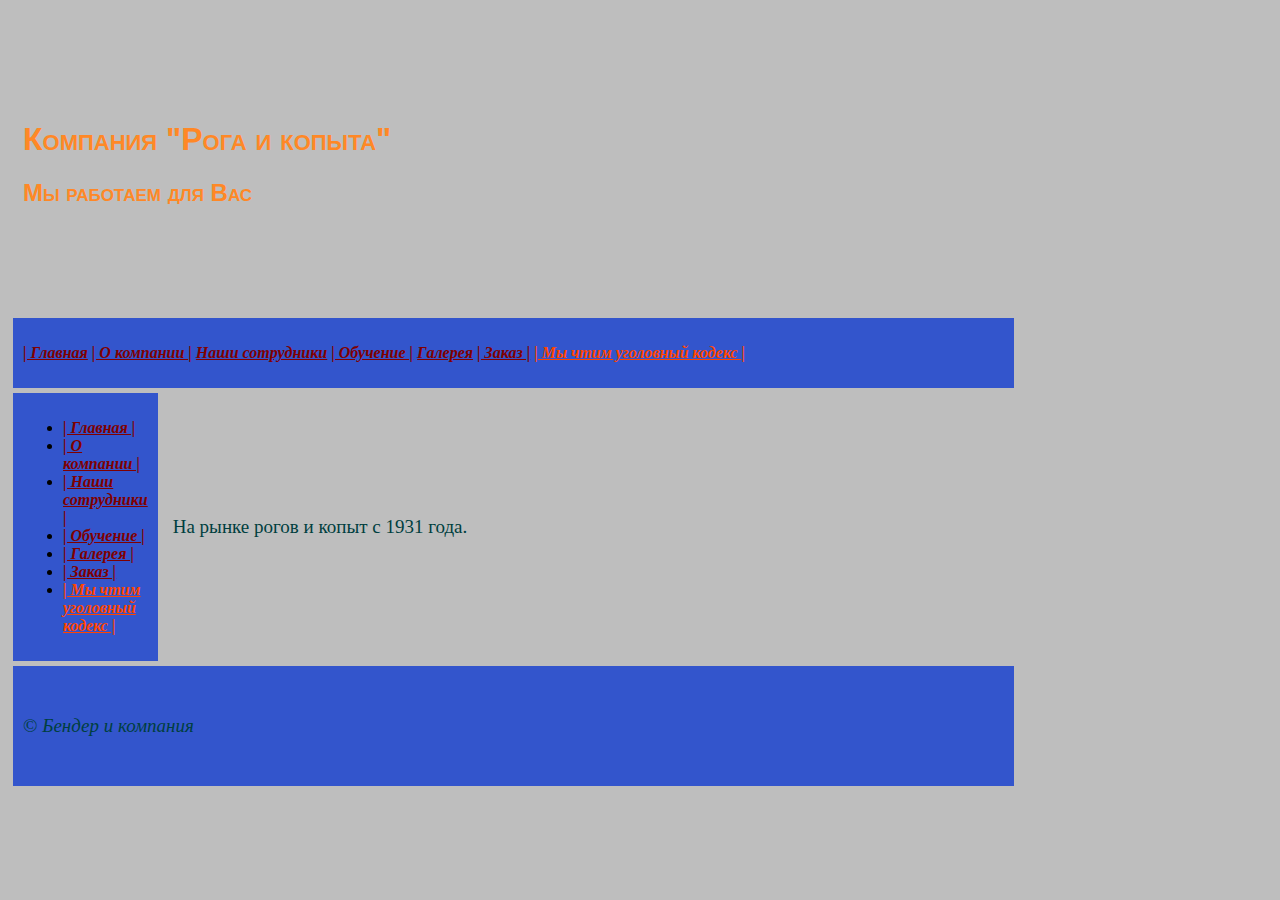
<file: index.html>
<!DOCTYPE html>
<html>

<head>
  <meta charset="utf-8">
  <link rel="shortcut icon" href="./img/favicon/hoov.ico" type="image/x-icon">
  <link rel="stylesheet" href="styles/main.css">
  <title>Рога и копыта</title>
</head>

<body>
  <table width="80%" cellspacing="5px" cellpadding="10px">
    <tr height="300px">
      <td colspan="2">
        <h1>Компания "Рога и копыта"</h1>
        <h2>Мы работаем для Вас</h2>
      </td>
    </tr>

    <tr>

      <td colspan="2" height="50px" bgcolor="#35c">
        <div class="menu">
          <a href="index.html">| Главная</a>
          <a href="about.html">| О компании |</a>
          <a href="employee.html">Наши сотрудники</a>
          <a href="education.html">| Обучение |</a>
          <a href="gallary.html">Галерея</a>
          <a href="order.html">| Заказ |</a>
          <a href="https://xn--b1aew.xn--p1ai/" class="mvd_rf">| Мы чтим уголовный кодекс |</a>
        </div>
      </td>
    </tr>

    <tr>
      <td width=" 100" bgcolor="#35c">
        <div class="menu">
          <ul>
            <li><a href="index.html">| Главная |</a></li>
            <li><a href="about.html">| О компании |</a></li>
            <li><a href="employee.html">| Наши сотрудники |</a></li>
            <li><a href="education.html">| Обучение |</a></li>
            <li><a href="gallary.html">| Галерея |</a></li>
            <li><a href="order.html">| Заказ |</a></li>
            <li><a href="https://xn--b1aew.xn--p1ai/" class="mvd_rf">| Мы чтим уголовный кодекс |</a></li>
          </ul>
        </div>
      </td>

      <td>
        <p> На рынке рогов и копыт с 1931 года. </p>
      </td>
    </tr>

    <tr>
      <td height=" 100px" colspan="2" bgcolor="#35c">
        <p> &copy <i>Бендер и компания</i> </p>
      </td>
    </tr>
  </table>
</body>

</html>
</file>
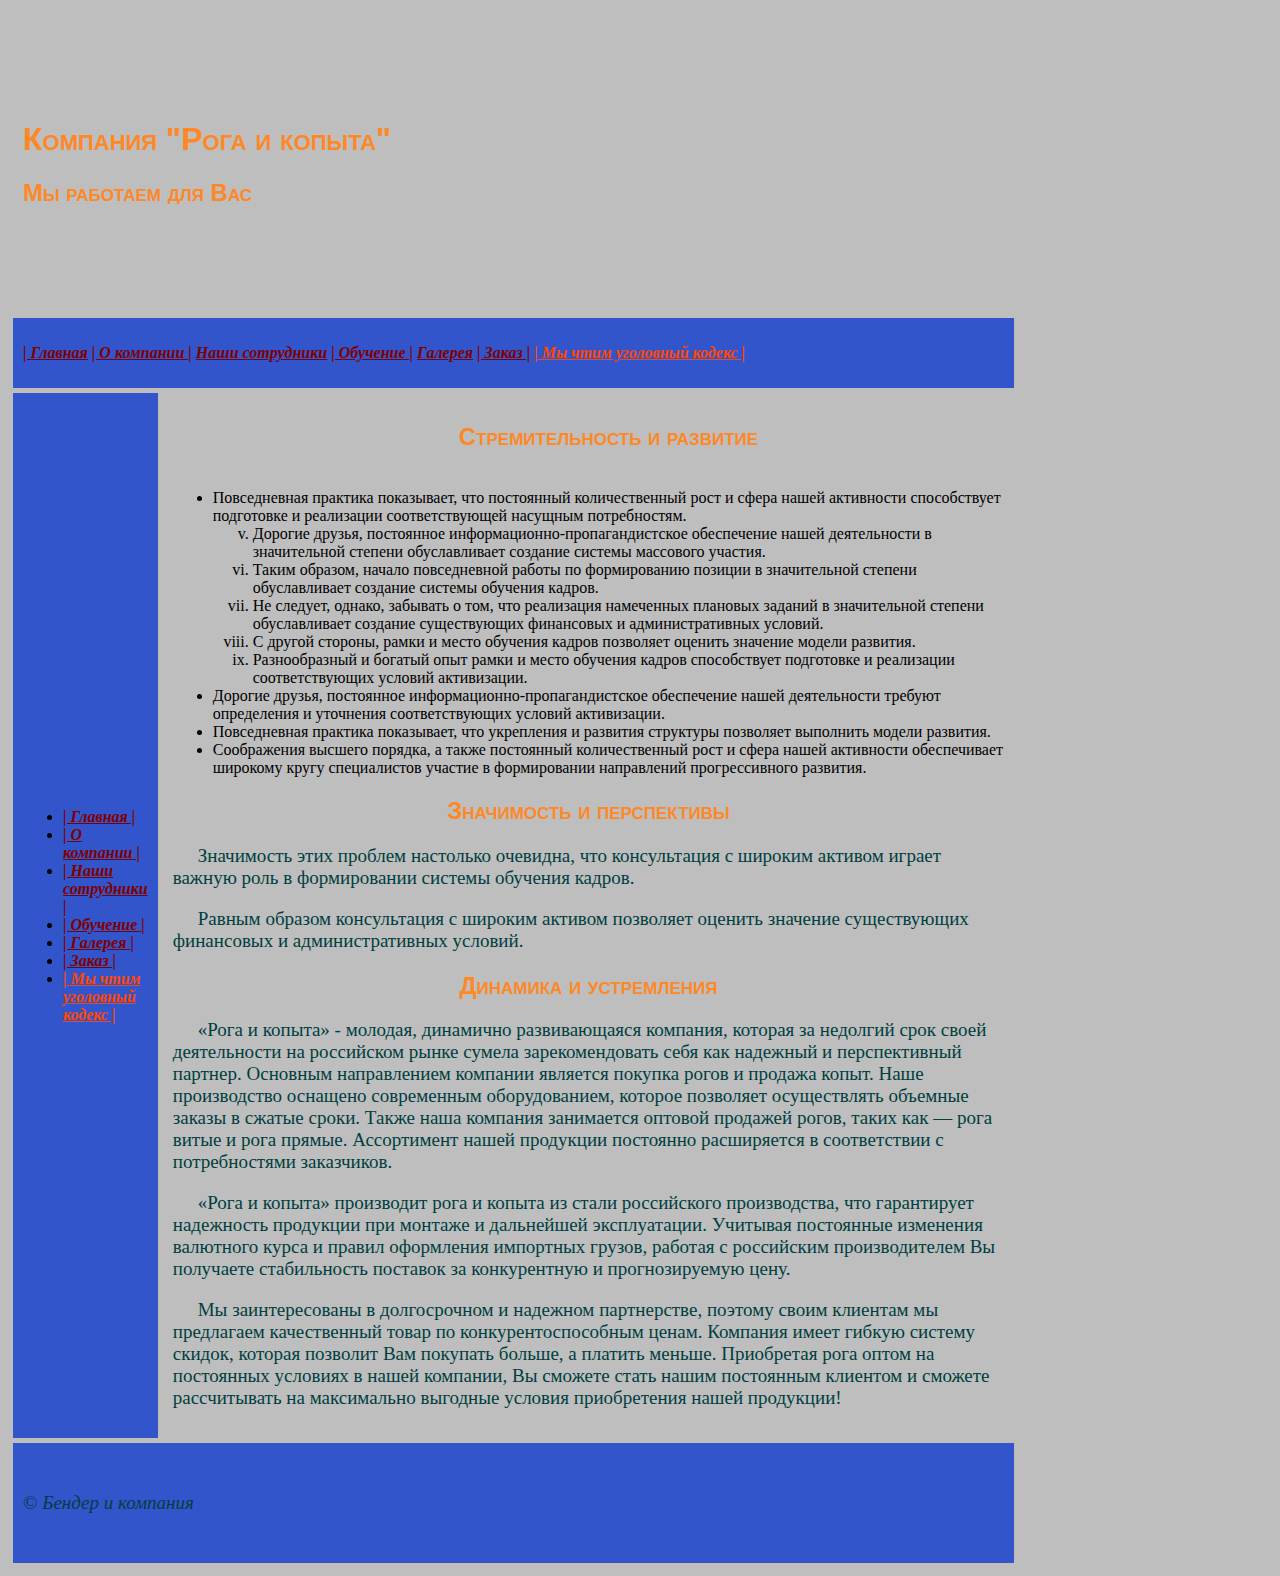
<file: about.html>
<!DOCTYPE html>
<html>

<head>
  <meta charset="utf-8">
  <title>Рога и копыта</title>
  <link rel="shortcut icon" href="./img/favicon/hoov.ico" type="image/x-icon">
  <link rel="stylesheet" href="styles/main.css">
</head>

<body>
  <table width="80%" cellspacing="5px" cellpadding="10px">
    <tr height="300px">
      <td colspan="2">
        <h1>Компания "Рога и копыта"</h1>
        <h2>Мы работаем для Вас</h2>
      </td>
    </tr>

    <tr>
      <td colspan="2" height="50px" bgcolor="#35c">
        <div class="menu">
          <a href="index.html">| Главная</a>
          <a href="about.html">| О компании |</a>
          <a href="employee.html">Наши сотрудники</a>
          <a href="education.html">| Обучение |</a>
          <a href="gallary.html">Галерея</a>
          <a href="order.html">| Заказ |</a>
          <a href="https://xn--b1aew.xn--p1ai/" class="mvd_rf">| Мы чтим уголовный кодекс |</a>
        </div>
      </td>
    </tr>

    <tr>
      <td width=" 100" bgcolor="#35c">
        <div class="menu">
          <ul>
            <li><a href="index.html">| Главная |</a></li>
            <li><a href="about.html">| О компании |</a></li>
            <li><a href="employee.html">| Наши сотрудники |</a></li>
            <li><a href="education.html">| Обучение |</a></li>
            <li><a href="gallary.html">| Галерея |</a></li>
            <li><a href="order.html">| Заказ |</a></li>
            <li><a href="https://xn--b1aew.xn--p1ai/" class="mvd_rf">| Мы чтим уголовный кодекс |</a></li>
          </ul>
        </div>
      </td>

      <td>
        <ul>
          <h2 align=" center">Стремительность и развитие</h2><br>
          <li>
            Повседневная практика показывает, что постоянный количественный рост и сфера нашей активности
            способствует
            подготовке и реализации соответствующей насущным потребностям.
          </li>

          <ol type="i" start="5">
            <li>
              Дорогие друзья, постоянное информационно-пропагандистское обеспечение нашей деятельности в
              значительной
              степени обуславливает создание системы массового участия.
            </li>

            <li>
              Таким образом, начало повседневной работы по формированию позиции в значительной степени
              обуславливает
              создание системы обучения кадров.
            </li>

            <li>
              Не следует, однако, забывать о том, что реализация намеченных плановых заданий в значительной
              степени
              обуславливает создание существующих финансовых и административных условий.
            </li>

            <li>
              С другой стороны, рамки и место обучения кадров позволяет оценить значение модели развития.
            </li>

            <li>
              Разнообразный и богатый опыт рамки и место обучения кадров способствует подготовке и реализации
              соответствующих условий активизации.
            </li>
          </ol>
          <li>
            Дорогие друзья, постоянное информационно-пропагандистское обеспечение нашей деятельности требуют
            определения
            и уточнения соответствующих условий активизации.
          </li>

          <li>
            Повседневная практика показывает, что укрепления и развития структуры позволяет выполнить модели
            развития.
          </li>

          <li>
            Соображения высшего порядка, а также постоянный количественный рост и сфера нашей активности
            обеспечивает
            широкому кругу специалистов участие в формировании направлений прогрессивного развития.
          </li>

        </ul>
        <h2 align="center">Значимость и перспективы</h2>
        <p style="text-indent: 25px;">
          Значимость этих проблем настолько очевидна, что консультация с широким активом играет важную роль в
          формировании системы обучения кадров.
        <p style="text-indent: 25px;">
          Равным образом консультация с широким активом позволяет оценить значение существующих финансовых и
          административных условий.</p>
        <h2 align=" center">Динамика и устремления</h2>
        <p style="text-indent: 25px;">
          «Рога и копыта» - молодая, динамично развивающаяся компания, которая за недолгий срок своей деятельности
          на
          российском рынке сумела зарекомендовать себя как надежный и перспективный партнер.
          Основным направлением компании является покупка рогов и продажа копыт. Наше производство оснащено
          современным
          оборудованием, которое позволяет осуществлять объемные заказы в сжатые сроки. Также наша компания
          занимается
          оптовой продажей рогов,
          таких как — рога витые и рога прямые. Ассортимент нашей продукции постоянно расширяется в соответствии с
          потребностями заказчиков.</p>
        <p style="text-indent: 25px;">
          «Рога и копыта» производит рога и копыта из стали российского производства, что гарантирует надежность
          продукции при монтаже и дальнейшей эксплуатации. Учитывая постоянные изменения валютного курса и правил
          оформления импортных грузов, работая с российским производителем Вы получаете стабильность поставок за
          конкурентную и
          прогнозируемую цену.</p>
        <p style="text-indent: 25px;">
          Мы заинтересованы в долгосрочном и надежном партнерстве, поэтому своим клиентам мы предлагаем
          качественный
          товар по конкурентоспособным ценам. Компания имеет гибкую систему скидок, которая позволит Вам покупать
          больше, а
          платить меньше. Приобретая рога оптом на постоянных условиях в нашей компании, Вы сможете стать нашим
          постоянным
          клиентом и сможете рассчитывать на максимально выгодные условия приобретения нашей продукции!</p>
        </p>
      </td>
    </tr>

    <tr>
      <td height="100px" colspan="2" bgcolor="#35c">
        <p> &copy <i>Бендер и компания</i> </p>
      </td>
    </tr>
  </table>
</body>

</html>
</file>
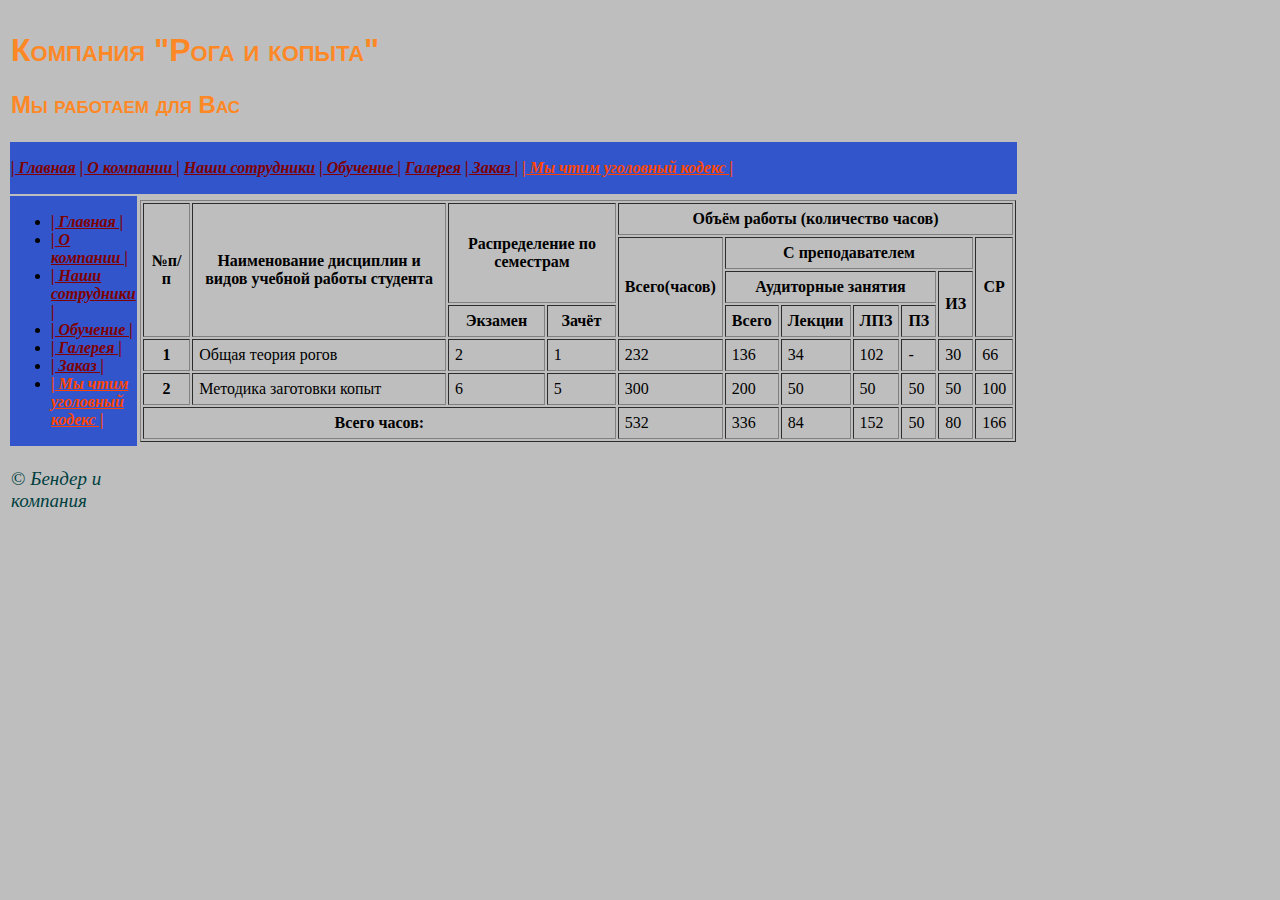
<file: education.html>
<!DOCTYPE html>
<html>

<head>
    <meta charset="utf-8">
    <link rel="shortcut icon" href="./img/favicon/hoov.ico" type="image/x-icon">
    <link rel="stylesheet" href="styles/main.css">
    <title>Рога и копыта</title>
</head>

<body>
    <table width="80%">
        <tr>
            <td colspan="2">
                <h1>Компания "Рога и копыта"</h1>
                <h2>Мы работаем для Вас</h2>
            </td>
        </tr>

        <tr>
            <td colspan="2" height="50px" bgcolor="#35c">
                <div class="menu">
                    <a href="index.html">| Главная</a>
                    <a href="about.html">| О компании |</a>
                    <a href="employee.html">Наши сотрудники</a>
                    <a href="education.html">| Обучение |</a>
                    <a href="gallary.html">Галерея</a>
                    <a href="order.html">| Заказ |</a>
                    <a href="https://xn--b1aew.xn--p1ai/" class="mvd_rf">| Мы чтим уголовный кодекс |</a>
                </div>
            </td>
        </tr>

        <tr>
            <td width=" 100" bgcolor="#35c">
                <div class="menu">
                    <ul>
                        <li><a href="index.html">| Главная |</a></li>
                        <li><a href="about.html">| О компании |</a></li>
                        <li><a href="employee.html">| Наши сотрудники |</a></li>
                        <li><a href="education.html">| Обучение |</a></li>
                        <li><a href="gallary.html">| Галерея |</a></li>
                        <li><a href="order.html">| Заказ |</a></li>
                        <li><a href="https://xn--b1aew.xn--p1ai/" class="mvd_rf">| Мы чтим уголовный кодекс |</a></li>
                    </ul>
                </div>
            </td>

            <td>
                <table border=" solod" 4px cellpadding="6px">

                    <tr>
                        <th rowspan="4">№п/п</th>
                        <th rowspan="4">Наименование дисциплин и видов учебной работы студента</th>
                        <th rowspan="3" colspan="2">Распределение по семестрам</th>
                        <th colspan="7">Объём работы (количество часов)</th>
                    </tr>

                    <tr>
                        <th rowspan="3">Всего(часов)</th>
                        <th colspan="5">С преподавателем</th>
                        <th rowspan="3">СР</th>
                    </tr>

                    <tr>
                        <th colspan="4">Аудиторные занятия</th>
                        <th rowspan="2">ИЗ</th>
                    </tr>

                    <tr>
                        <th>Экзамен</th>
                        <th>Зачёт</th>
                        <th>Всего</th>
                        <th>Лекции</th>
                        <th>ЛПЗ</th>
                        <th>ПЗ</th>
                    </tr>

                    <tr>
                        <th>1</th>
                        <td>Общая теория рогов</td>
                        <td>2</td>
                        <td>1</td>
                        <td>232</td>
                        <td>136</td>
                        <td>34</td>
                        <td>102</td>
                        <td>-</td>
                        <td>30</td>
                        <td>66</td>
                    </tr>

                    <tr>
                        <th>2</th>
                        <td>Методика заготовки копыт</td>
                        <td>6</td>
                        <td>5</td>
                        <td>300</td>
                        <td>200</td>
                        <td>50</td>
                        <td>50</td>
                        <td>50</td>
                        <td>50</td>
                        <td>100</td>
                    </tr>

                    <tr>
                        <th colspan="4">Всего часов:</th>
                        <td>532</td>
                        <td>336</td>
                        <td>84</td>
                        <td>152</td>
                        <td>50</td>
                        <td>80</td>
                        <td>166</td>
                    </tr>
                </table>
            </td>
        </tr>

        <tr>
            <td>
                <p> &copy <i>Бендер и компания</i> </p>
            </td>
        </tr>
    </table>
</body>

</html>
</file>
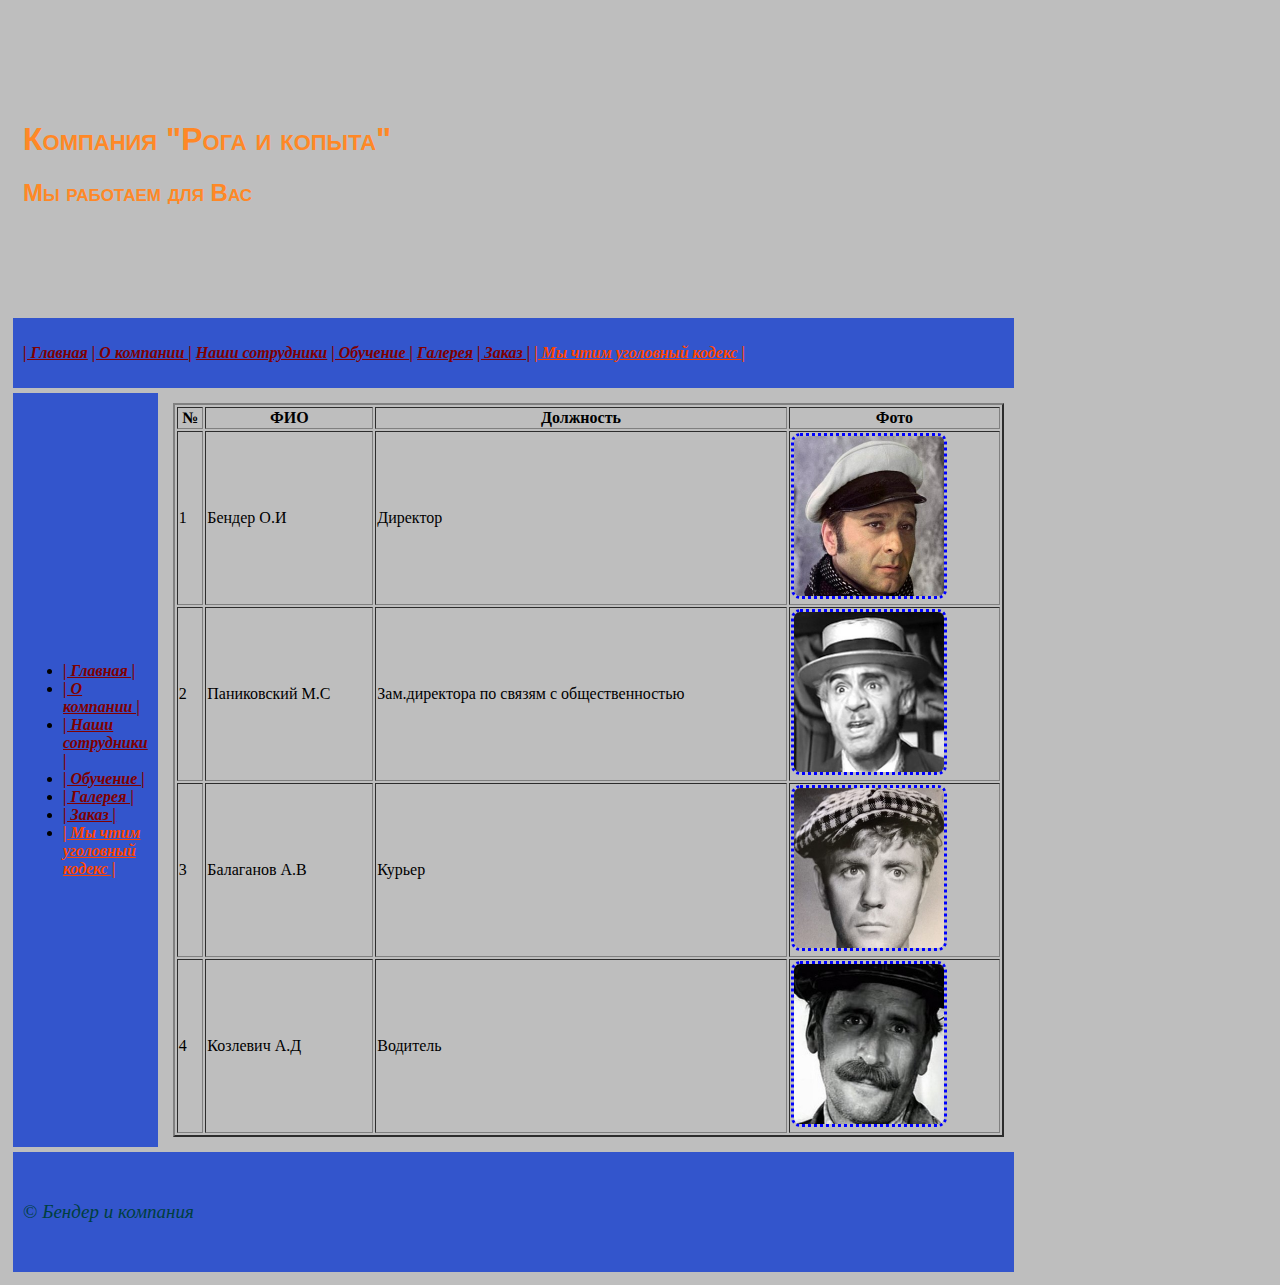
<file: employee.html>
<!DOCTYPE html>
<html>

<head>
  <meta charset="utf-8">
  <link rel="shortcut icon" href="./img/favicon/hoov.ico" type="image/x-icon">
  <link rel="stylesheet" href="styles/main.css">
  <title>Рога и копыта</title>
</head>

<body>
  <table width="80%" cellspacing="5px" cellpadding="10px">
    <tr height="300px">
      <td colspan="2">
        <h1>Компания "Рога и копыта"</h1>
        <h2>Мы работаем для Вас</h2>
      </td>
    </tr>

    <tr>
      <td colspan="2" height="50px" bgcolor="#35c">
        <div class="menu">
          <a href="index.html">| Главная</a>
          <a href="about.html">| О компании |</a>
          <a href="employee.html">Наши сотрудники</a>
          <a href="education.html">| Обучение |</a>
          <a href="gallary.html">Галерея</a>
          <a href="order.html">| Заказ |</a>
          <a href="https://xn--b1aew.xn--p1ai/" class="mvd_rf">| Мы чтим уголовный кодекс |</a>
        </div>
      </td>
    </tr>

    <tr>
      <td width=" 100" bgcolor="#35c">
        <div class="menu">
          <ul>
            <li><a href="index.html">| Главная |</a></li>
            <li><a href="about.html">| О компании |</a></li>
            <li><a href="employee.html">| Наши сотрудники |</a></li>
            <li><a href="education.html">| Обучение |</a></li>
            <li><a href="gallary.html">| Галерея |</a></li>
            <li><a href="order.html">| Заказ |</a></li>
            <li><a href="https://xn--b1aew.xn--p1ai/" class="mvd_rf">| Мы чтим уголовный кодекс |</a></li>
          </ul>
        </div>
      </td>

      <td>
        <table border=" 2px" width="100%">
          <tr>
            <th>№</th>
            <th>ФИО</th>
            <th>Должность</th>
            <th>Фото</th>
          </tr>
          <tr>
            <td>1</td>
            <td>Бендер О.И</td>
            <td>Директор</td>
            <td><img width="150" height="160" src="img/bender.jpeg"></td>
          </tr>
          <tr>
            <td>2</td>
            <td>Паниковский М.С</td>
            <td>Зам.директора по связям с общественностью</td>
            <td><img width="150" height="160" src="img/panikovskiy.jpg"></td>
          </tr>
          <tr>
            <td>3</td>
            <td>Балаганов А.В</td>
            <td>Курьер</td>
            <td><img width="150" height="160" src="img/balaganov.jpg"></td>
          </tr>
          <tr>
            <td>4</td>
            <td>Козлевич А.Д</td>
            <td>Водитель</td>
            <td><img width="150" height="160" src="img/kozlevich.jpg"></td>
          </tr>
        </table>
      </td>
    </tr>

    <tr>
      <td height="100px" colspan="2" bgcolor="#35c">
        <p> &copy <i>Бендер и компания</i></p>
      </td>
    </tr>

  </table>
</body>

</html>
</file>
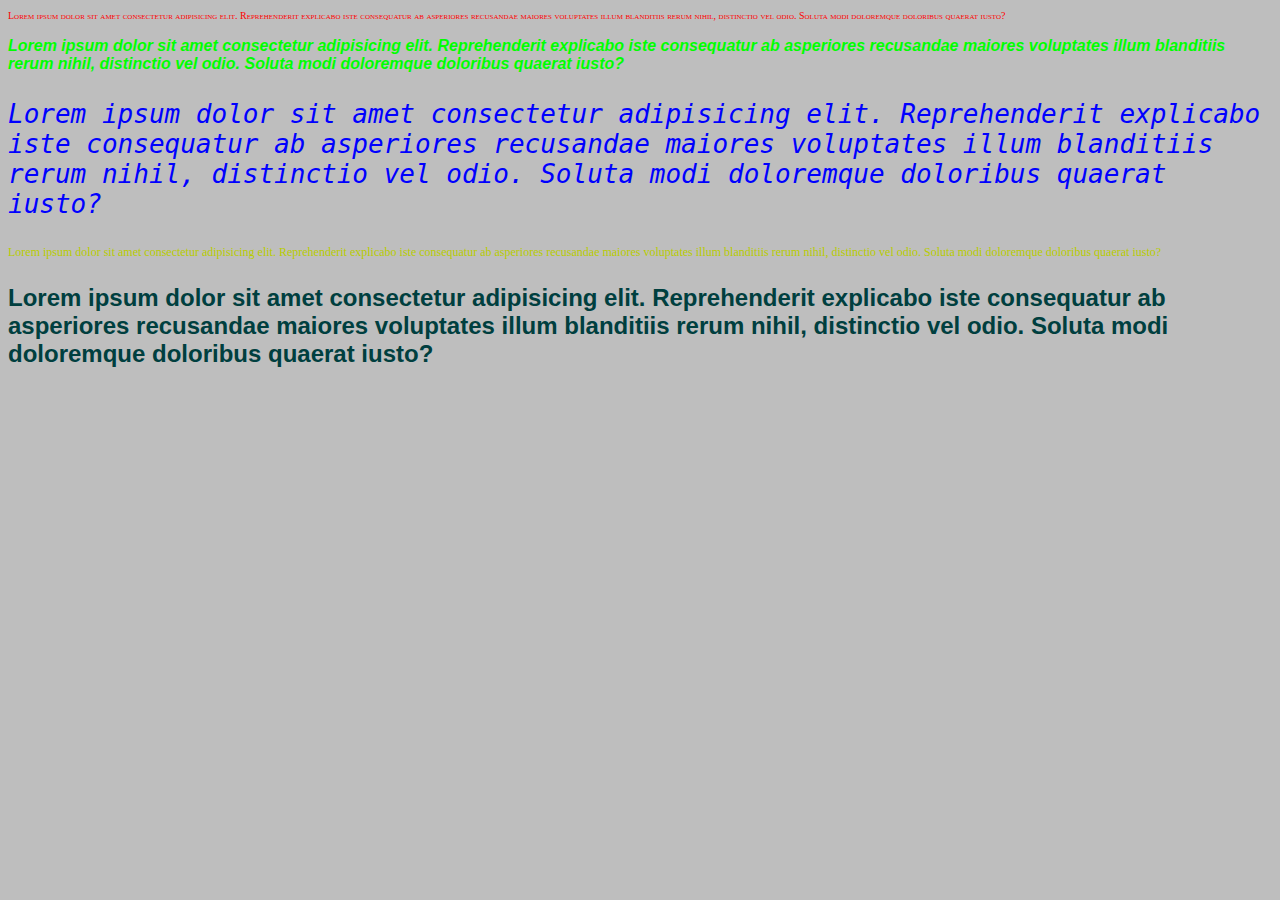
<file: fonts.html>
<!DOCTYPE html>
<html lang="en">

<head>
    <meta charset="UTF-8">
    <link rel="shortcut icon" href="./img/favicon/hoov.ico" type="image/x-icon">
    <link rel="stylesheet" href="styles/main.css">
    <meta name="viewport" content="width=device-width, initial-scale=1.0">
    <style>
        .one {
            font-family: serif;
            font-style: normal;
            font-variant: small-caps;
            font-weight: normal;
            font-size: x-small;
            color: #ff0000;
        }

        .two {
            font-family: sans-serif;
            font-style: italic;
            font-variant: normal;
            font-weight: bold;
            font-size: medium;
            color: rgb(0, 255, 0);
        }

        .three {
            font-family: monospace;
            font-style: oblique;
            font-variant: normal;
            font-weight: lighter;
            font-size: xx-large;
            color: blue;
        }

        .four {
            font-family: cursive;
            font-style: normal;
            font-variant: normal;
            font-weight: 100;
            font-size: 12px;
            color: hsl(66, 100%, 40%);
        }

        .five {
            font-family: 'Carnivalee Freakshow', arial;
            font-style: normal;
            font-variant: normal;
            font-weight: 900;
            font-size: 150%;
        }
    </style>
    <title>Document</title>
</head>

<body>
    <p class="one">
        Lorem ipsum dolor sit amet consectetur adipisicing elit.
        Reprehenderit explicabo iste consequatur ab
        asperiores recusandae maiores voluptates illum blanditiis rerum nihil,
        distinctio vel odio. Soluta modi doloremque doloribus quaerat iusto?
    </p>

    <p class="two">
        Lorem ipsum dolor sit amet consectetur adipisicing elit.
        Reprehenderit explicabo iste consequatur ab
        asperiores recusandae maiores voluptates illum blanditiis rerum nihil,
        distinctio vel odio. Soluta modi doloremque doloribus quaerat iusto?
    </p>

    <p class="three">
        Lorem ipsum dolor sit amet consectetur adipisicing elit.
        Reprehenderit explicabo iste consequatur ab
        asperiores recusandae maiores voluptates illum blanditiis rerum nihil,
        distinctio vel odio. Soluta modi doloremque doloribus quaerat iusto?
    </p>

    <p class="four">
        Lorem ipsum dolor sit amet consectetur adipisicing elit.
        Reprehenderit explicabo iste consequatur ab
        asperiores recusandae maiores voluptates illum blanditiis rerum nihil,
        distinctio vel odio. Soluta modi doloremque doloribus quaerat iusto?
    </p>

    <p class="five">
        Lorem ipsum dolor sit amet consectetur adipisicing elit.
        Reprehenderit explicabo iste consequatur ab
        asperiores recusandae maiores voluptates illum blanditiis rerum nihil,
        distinctio vel odio. Soluta modi doloremque doloribus quaerat iusto?
    </p>
</body>

</html>
</file>
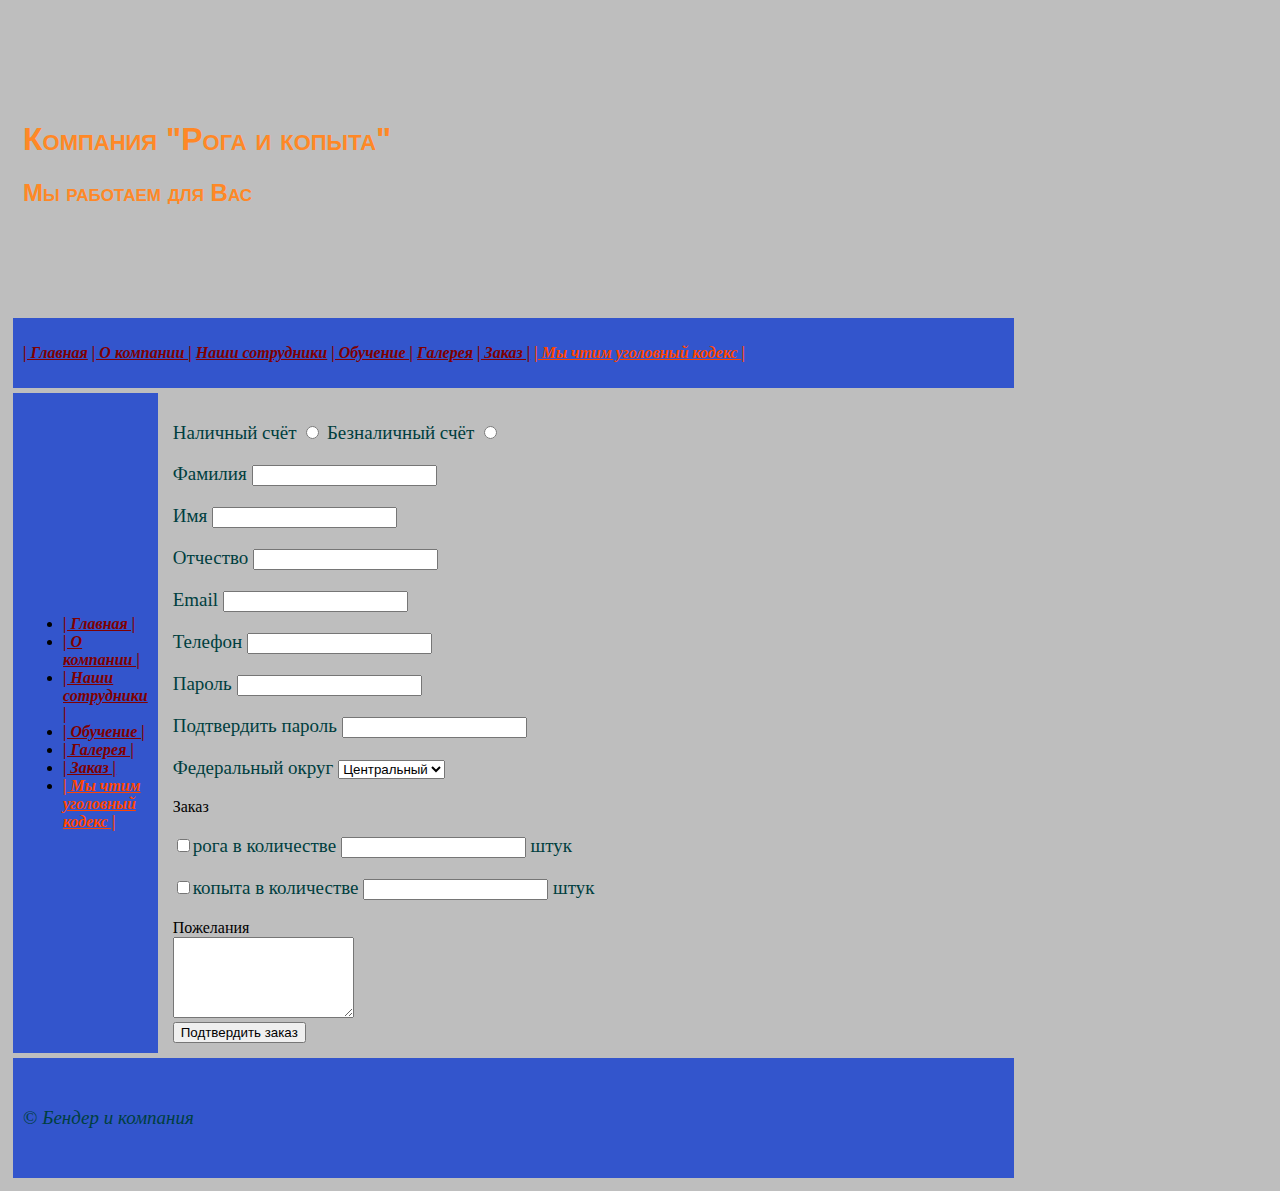
<file: order.html>
<!DOCTYPE html>
<html>

<head>
    <meta charset="utf-8">
    <link rel="shortcut icon" href="./img/favicon/hoov.ico" type="image/x-icon">
    <link rel="stylesheet" href="styles/main.css">
    <title>Заказ</title>
</head>

<body>
    <table width="80%" cellspacing="5px" cellpadding="10px">
        <tr height="300px">
            <td colspan="2">
                <h1>Компания "Рога и копыта"</h1>
                <h2>Мы работаем для Вас</h2>
            </td>
        </tr>

        <tr>
            <td colspan="2" height="50px" bgcolor="#35c">
                <div class="menu">
                    <a href="index.html">| Главная</a>
                    <a href="about.html">| О компании |</a>
                    <a href="employee.html">Наши сотрудники</a>
                    <a href="education.html">| Обучение |</a>
                    <a href="gallary.html">Галерея</a>
                    <a href="order.html">| Заказ |</a>
                    <a href="https://xn--b1aew.xn--p1ai/" class="mvd_rf">| Мы чтим уголовный кодекс |</a>
                </div>
            </td>
        </tr>

        <tr>
            <td width="100" bgcolor="#35c">
                <div class="menu">
                    <ul>
                        <li><a href="index.html">| Главная |</a></li>
                        <li><a href="about.html">| О компании |</a></li>
                        <li><a href="employee.html">| Наши сотрудники |</a></li>
                        <li><a href="education.html">| Обучение |</a></li>
                        <li><a href="gallary.html">| Галерея |</a></li>
                        <li><a href="order.html">| Заказ |</a></li>
                        <li><a href="https://xn--b1aew.xn--p1ai/" class="mvd_rf">| Мы чтим уголовный кодекс |</a></li>
                    </ul>
                </div>
            </td>

            <td>
                <form action="">
                    <p> <label for="">Наличный счёт</label>
                        <input type="radio">
                        <label for="">Безналичный счёт</label>
                        <input type="radio"> </p>

                    <p> <label for="">Фамилия</label>
                        <input type="text"> </p>

                    <p> <label for="">Имя</label>
                        <input type="text"> </p>

                    <p> <label for="">Отчество</label>
                        <input type="text"> </p>

                    <p> <label for="">Email</label>
                        <input type="email"> </p>

                    <p> <label for="">Телефон</label>
                        <input type="tel"> </p>

                    <p> <label for="">Пароль</label>
                        <input type="password"> </p>

                    <p> <label for="">Подтвердить пароль</label>
                        <input type="text"> </p>

                    <p> <label for="">Федеральный округ</label>
                        <select name="" id="">
                            <option value="1">Центральный</option>
                        </select> </p>

                    <label for=""> Заказ</label><br>
                    <p> <label for="">
                            <input type="checkbox">рога в количестве
                        </label>
                        <label for=""> <input type="text"> штук</label> </p>

                    <p> <label for="">
                            <input type="checkbox">копыта в количестве
                        </label>
                        <label for=""> <input type="text"> штук</label> </p>

                    <label for="">Пожелания</label><br>
                    <textarea name="" id="" cols="20" rows="5"></textarea><br>
                    <button type="submit">Подтвердить заказ</button>
                </form>
            </td>
        </tr>

        <tr>
            <td height="100px" colspan="2" bgcolor="#35c">
                <p> &copy <i>Бендер и компания</i> </p>
            </td>
        </tr>
    </table>
</body>

</html>
</file>
<file: styles/main.css>
body {
    background: rgb(190, 190, 190);
}

h1, h2 {
    color: rgb(255, 136, 38);
    font-family: 'Segoe UI', Tahoma, Geneva, Verdana, sans-serif;
    font-variant: small-caps;
}

p {
    font-size: 19px;
    color: rgb(0, 63, 63);
    font-style: initial;
}

.menu a{
    color: maroon;
    font-style: italic;
    font-weight: bold;
}

td>img {
    border-radius: 9px;
    border: dotted 3px blue;
}

li>.mvd_rf, div>.mvd_rf {
    color: orangered;
}
</file>
